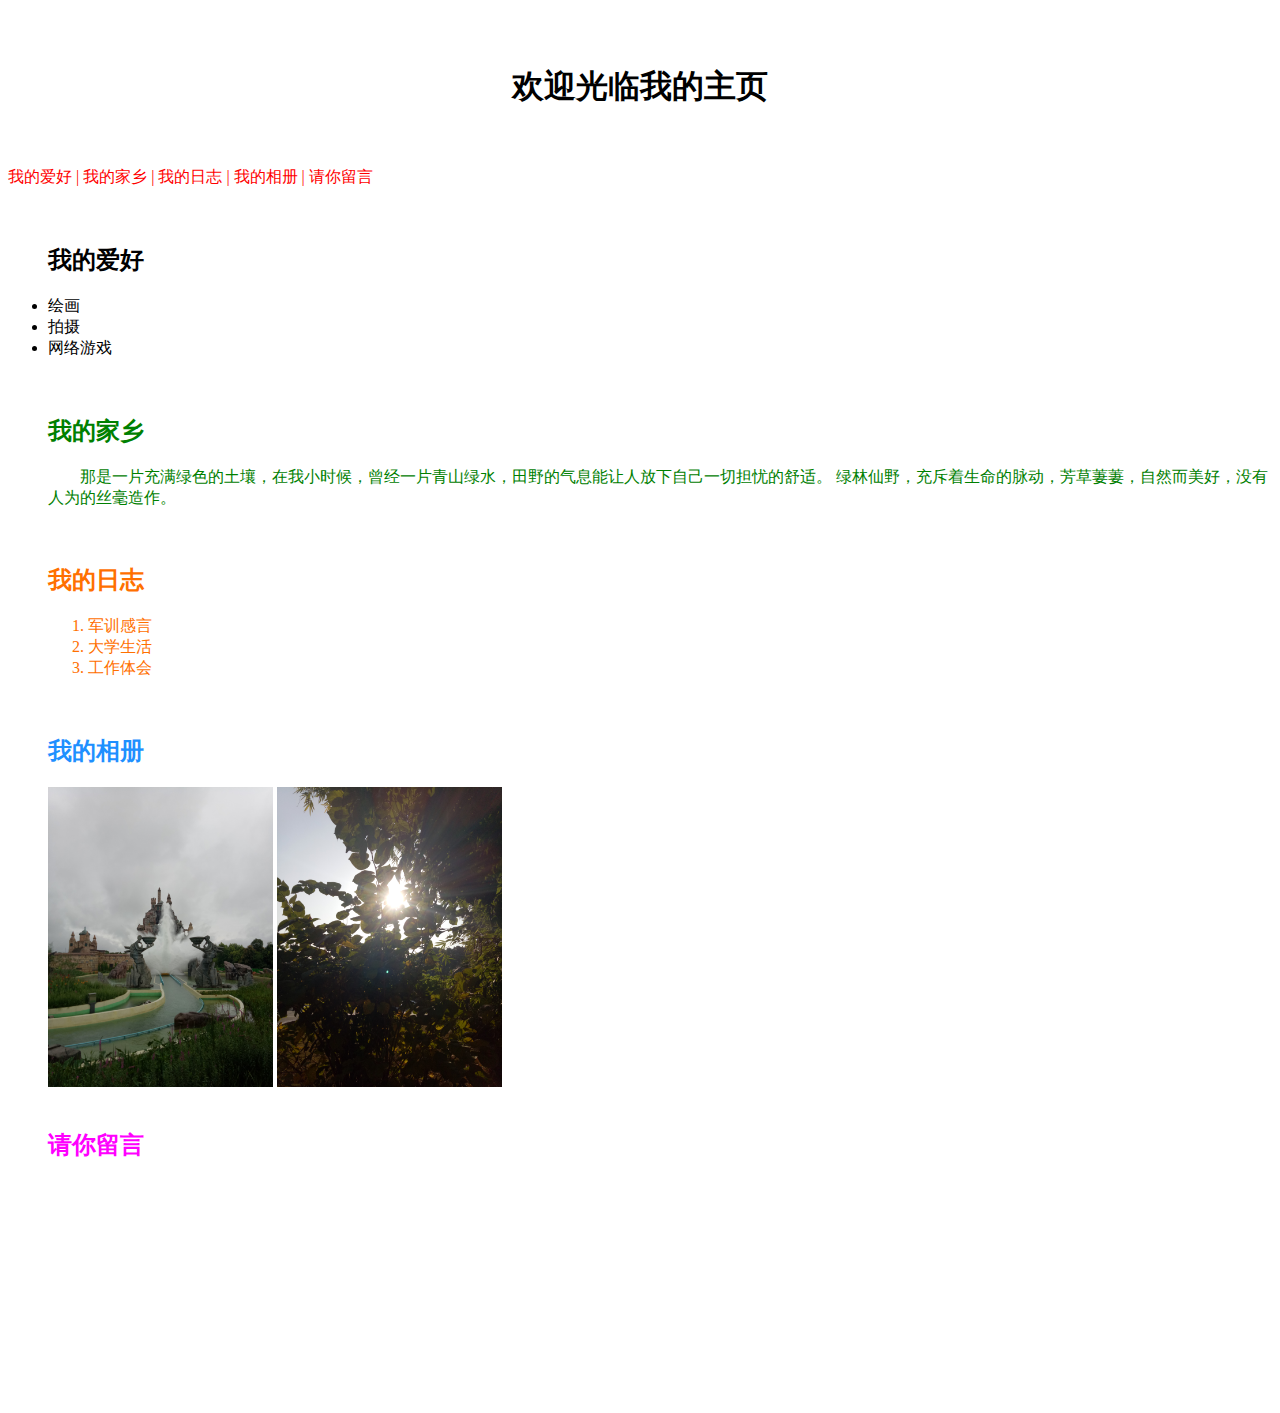
<file: 20180412/我的主页.html>
<!20180412zuoye>
<html lang="en">
<head>
  <meta charset="UTF-8">
  <meta name="viewport" content="width=device-width, initial-scale=1.0">
  <meta http-equiv="X-UA-Compatible" content="ie=edge">
  <title>我的主页</title>
</head>
<body>
  <br>
  <br>
  <div align="center">
    <h1>欢迎光临我的主页</h1>
  </div>
  <br>
 <br> <font color="#ff0000">  我的爱好  |  我的家乡  |  我的日志  |  我的相册  |  请你留言 
 <br><br><br></font> 
    <font color="#000000">  
      <ul><h2>我的爱好</h2>
            <li>绘画</li>
            <li>拍摄</li>
            <li>网络游戏</li>
            <br><br></font> 
     <font color="#008000">
      <h2>我的家乡</h2>
      &nbsp&nbsp&nbsp&nbsp&nbsp&nbsp&nbsp&nbsp那是一片充满绿色的土壤，在我小时候，曾经一片青山绿水，田野的气息能让人放下自己一切担忧的舒适。
      绿林仙野，充斥着生命的脉动，芳草萋萋，自然而美好，没有人为的丝毫造作。
 <br><br><br></font> 
    <font color="#ffd7000"> 
    <h2>我的日志</h2><ol>
          <li>军训感言</li>
          <li>大学生活</li>
          <li>工作体会</li></ol>
 <br><br></font> 
 <font color="#1e90ff">    
 <h2>我的相册</h2>

 <img src = "1.jpg" alt="1"weidth="400" height="300">
 <img src = "2.jpg" alt="2"weidth="400" height="300">
 <br><br></font>   
 <font color="#ff00ff">    
    <h2>请你留言</h2>
 
 <br><br><br> <br><br><br> <br><br><br> <br><br><br>
</body>
</html>
</file>
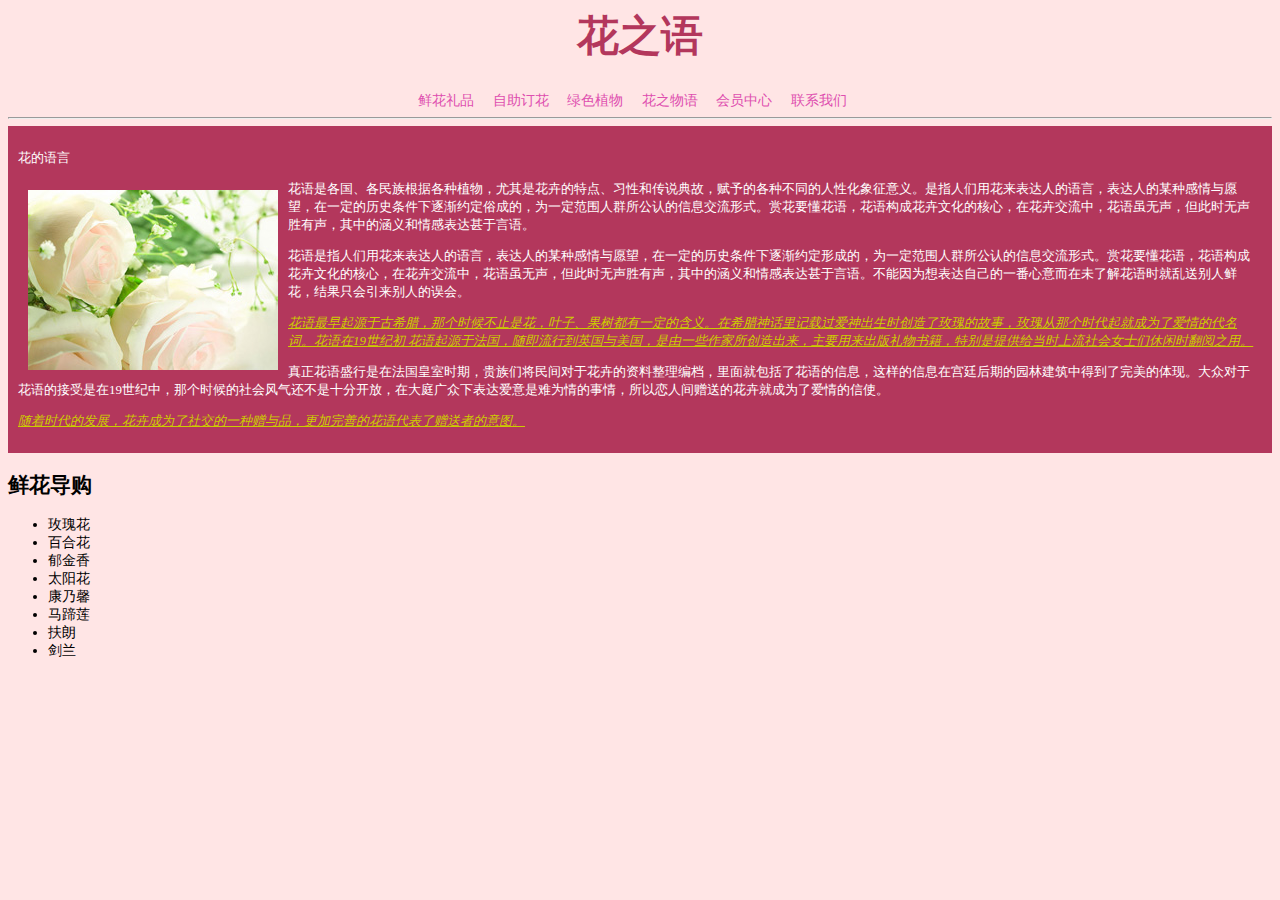
<file: 20180414/flower.html>
<!20180414>
<html lang="en">
<head>
  <meta charset="UTF-8">
  <meta name="viewport" content="width=device-width, initial-scale=1.0">
  <meta http-equiv="X-UA-Compatible" content="ie=edge">
  <title>花之语</title>
  <link rel="shoutcut icon" href=""type="image/x-icon">
  <link rel="stylesheet" href="flower.css">
  <style>h1{color: #b3375c}</style>
</head>
<body>
  

 <h1>花之语</h1>
  <div id="link1" >
    <a href="flower.JPG" target="_blank" >鲜花礼品</a>
    <a href="#">自助订花</a>
    <a href="#"> 绿色植物</a>
    <a href="#">花之物语</a>
    <a href="#">会员中心</a>
    <a href="#">联系我们</a>
  </div>
  <hr>
  <div id="bg";> <font size=2 color="#ffffff">
    <p>花的语言 </p>
    <img src="flower1.jpg" align=left width="250" height="180" />
   
    <p>花语是各国、各民族根据各种植物，尤其是花卉的特点、习性和传说典故，赋予的各种不同的人性化象征意义。是指人们用花来表达人的语言，表达人的某种感情与愿望，在一定的历史条件下逐渐约定俗成的，为一定范围人群所公认的信息交流形式。赏花要懂花语，花语构成花卉文化的核心，在花卉交流中，花语虽无声，但此时无声胜有声，其中的涵义和情感表达甚于言语。</p>
    <p> 花语是指人们用花来表达人的语言，表达人的某种感情与愿望，在一定的历史条件下逐渐约定形成的，为一定范围人群所公认的信息交流形式。赏花要懂花语，花语构成花卉文化的核心，在花卉交流中，花语虽无声，但此时无声胜有声，其中的涵义和情感表达甚于言语。不能因为想表达自己的一番心意而在未了解花语时就乱送别人鲜花，结果只会引来别人的误会。</p>
    <p class="p1"/> 花语最早起源于古希腊，那个时候不止是花，叶子、果树都有一定的含义。在希腊神话里记载过爱神出生时创造了玫瑰的故事，玫瑰从那个时代起就成为了爱情的代名词。花语在19世纪初 花语起源于法国，随即流行到英国与美国，是由一些作家所创造出来，主要用来出版礼物书籍，特别是提供给当时上流社会女士们休闲时翻阅之用。</p>
   
      <p> 真正花语盛行是在法国皇室时期，贵族们将民间对于花卉的资料整理编档，里面就包括了花语的信息，这样的信息在宫廷后期的园林建筑中得到了完美的体现。大众对于花语的接受是在19世纪中，那个时候的社会风气还不是十分开放，在大庭广众下表达爱意是难为情的事情，所以恋人间赠送的花卉就成为了爱情的信使。</p>
 
    <p class="p1"> <i><ins>随着时代的发展，花卉成为了社交的一种赠与品，更加完善的花语代表了赠送者的意图。</p>
    </ins></i>
    </div></font>
  <h2> 鲜花导购</h2>
  <ul>
    <li> 玫瑰花 </li>
    <li>百合花</li>
    <li> 郁金香 </li>
    <li>太阳花</li>
    <li> 康乃馨 </li>
    <li>马蹄莲 </li>
    <li>扶朗 </li>
    <li>剑兰 </li>
 
  </ul>
</body>
</html>
</file>
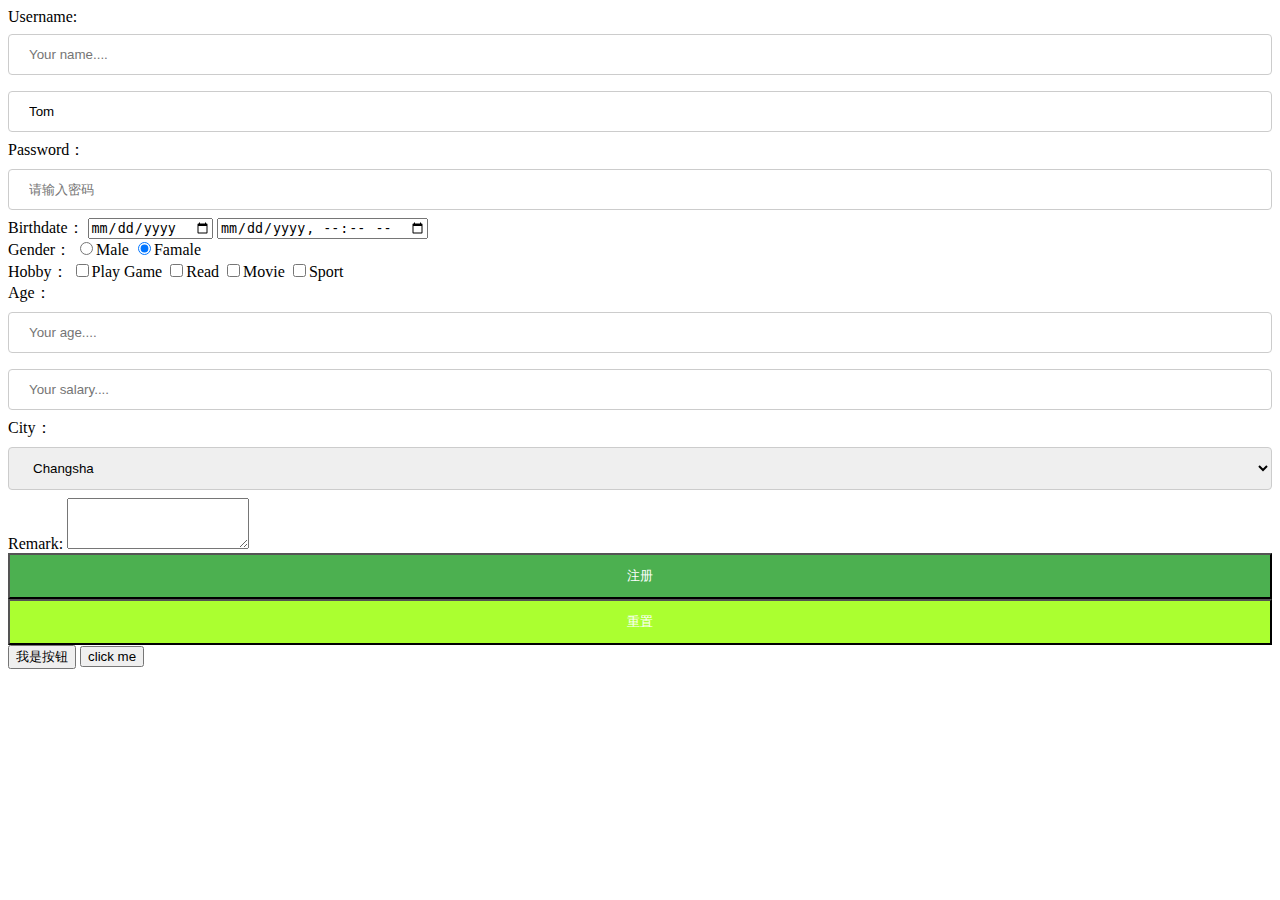
<file: 20180417/列表.html>
<!20180417 html>
<html lang="en">

<head>
  <meta charset="UTF-8">
  <meta name="viewport" content="width=device-width, initial-scale=1.0">
  <meta http-equiv="X-UA-Compatible" content="ie=edge">
  <title>html form(表单)</title>
  <link rel="shoutcut icon" href="favoricon.icon"type="image/x-icon">
  <style>
    input[type=text],input[type=password],input[type=number],select{
      width:100%;
      padding: 12px 20px;/*内边距*/
      margin: 8px 0;/**/
      display:inline-block;
      border: 1px solid#ccc;
      border-radius:4px;
      box-sizing:border-box;}
      button[type=submit]{
      width:100%;
      padding:12px 0 12px;
      background-color: #4cb050;
      color:#ffffff;
    }
    button[type=reset]{
      width:100%;
      padding:12px 0 12px;
      background-color: #abff30;
      color:#ffffff;
    }
    
  
  </style>



</head>

<body>
  <div>
    <!--
    form表单元素（节点|标签）
     action属性：提交到服务器的路径（http:www.google.com）#本页提交 
     method属性：提交方式post|get 
     name属性：给控件（表单控件）取别名 
     id属性：设置控件的唯一id名
  -->
    <form action="#" method="POST" name="f" id="f">
      <!--标签元素titile：提示作用-->
      <label for="username" title=用户名>Username:</label>
      <!--文本框
      type：设置控件的类型是文本框
    name：文本框的名
  placeholder：文本框的占位字符（当输入时自动隐藏，有提示作用）
size：文本框的长度 默认是：20
maxlength：最大输入字符长度
value：文本框的值
       -->
       <input type="text"name="Username:"placeholder="Your name...."size="20"maxlength="10">
       <input type="text"name="lastname"placeholder=""value="Tom"><br>
       <label for="password">Password：</label>
       <!--密码框：type="password"设置密码框，输入的文本不显示，用点|星号代替-->
       <input type="password"name="password"placeholder="请输入密码">
       <label for="birthdate">Birthdate：</label>
       <!--type="date"日期：年月日type="datetime-local"日期年月日时分-->
       <input type="date"name="birthdate">
       <input type="datetime-local"name="productDate"><br>
       <label for="gender">Gender：</label>
       <!--type="radio"单选按钮 一组单选按钮，名必须一致 值：male：M m 1 famale：f f 0-->
       <input type="radio"name="gender"value="male">Male
       <input type="radio"name="gender"value="famale"checked>Famale<br>
       <label for="hobby">Hobby：</label>
       <!--多选框name名必须一致checked默认选中-->
       <input type="checkbox"name="hobby"value="playgame">Play Game
       <input type="checkbox"name="hobby"value="read">Read
       <input type="checkbox"name="hobby"value="movie">Movie
       <input type="checkbox"name="hobby"value="sport">Sport<br>
       <label for="age">Age：</label>
       <!--type="number"数字框：step步长，默认是1-->
       <input type="number"name="age"placeholder="Your age....">
       <input type="number"name="salary"step="0.01"placeholder="Your salary...."><br>
       <label for="city">City：</label>
       <!--下拉列表框：seledted默认选中-->
       <select name="city">
         <option value="-1">请选择</option>
         <option value="1">大长沙</option>
         <option value="2"selected>Changsha</option>
         <option value="3">纽约</option>
       </select><br>
       <label for="remake">Remark:</label>
       <!--多行文本框-->
       <textarea name="remark"  cols="20" rows="3"></textarea><br>
       <!--提交按钮-->
       <button type="submit">注册</button><br>
       <!--重置按钮-->
       <button type="reset">重置</button><br>
       <button type="button">我是按钮</button>
       <button type="button"value="Click Me...">click me</button><br>


    </form>
  </div>

  </form>
</body>

</html>
</file>
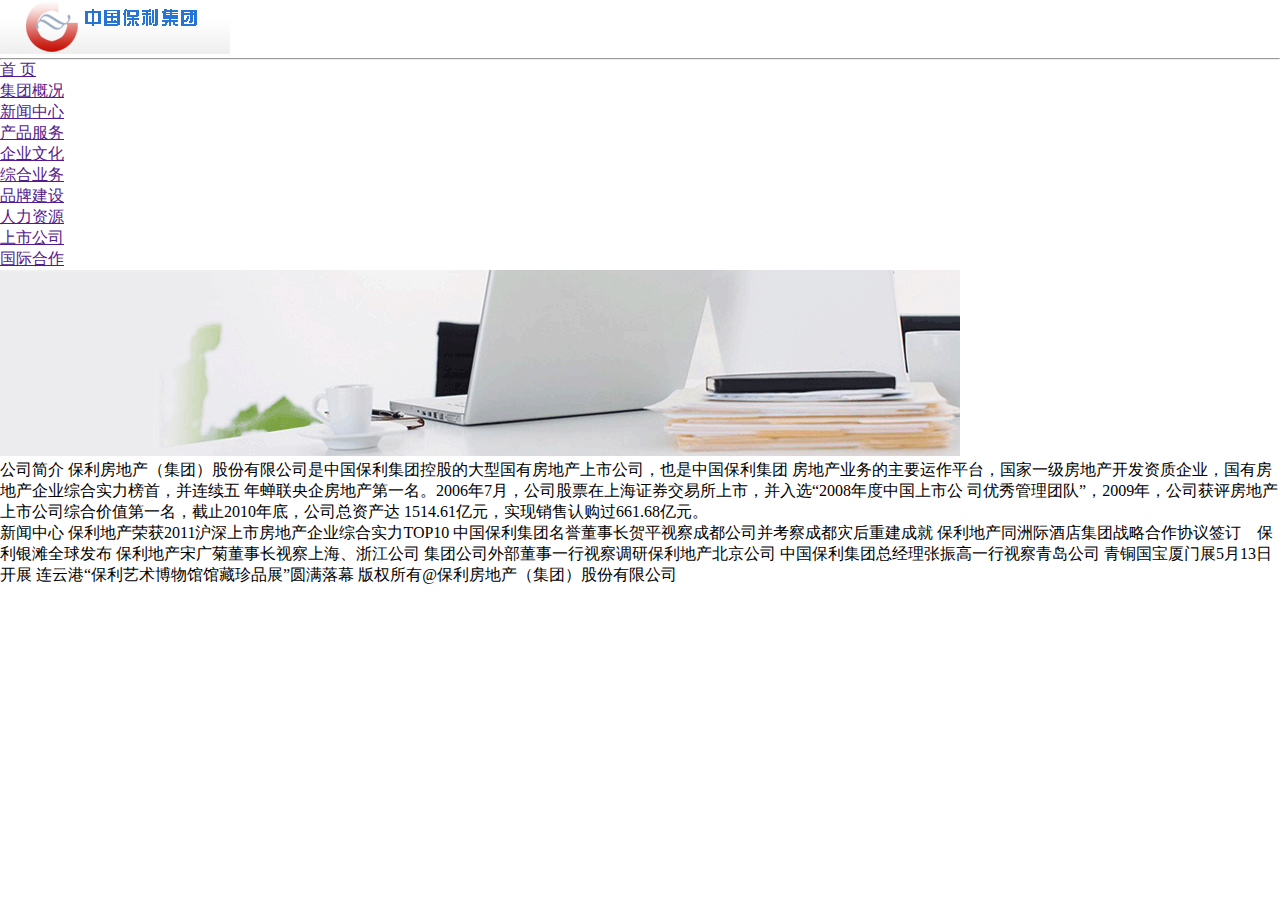
<file: 20180418/20180418.html>
<!DOCTYPE html>
<html lang="en">

<head>
  <meta charset="UTF-8">
  <meta name="viewport" content="width=device-width, initial-scale=1.0">
  <meta http-equiv="X-UA-Compatible" content="ie=edge">
  <title>Document</title>
  <style>
    * {
      margin: 0px;
      padding: 0px;
    }

    #a {
      display: flex;
      /*显示的方式*/
      flex-flow: row wrap;
      padding: 0 0 0 0;
    }

    *.a {
      text-decoration: none;
      display: block;
    }

    #a ul #a ul li {
      list-style: none;
      text-align: center;
      font-size: 12px;
      float: left;

    }

    @media all and(min-width:768px) {
      #sr {
        order: 1;
      }
      #a ul {
        order: 2;
        text-align: left;
      }
      #mu {
        order: 3;
      }
    }
  </style>
</head>

<body>
  <div class="a">
    <img src="logo.gif" alt="sr">
    <hr>
    <ul>
      <li>
        <a href=""> 首 页 </a>
      </li>
      <li>
        <a href="">集团概况</a>
      </li>
      <li>
        <a href="">新闻中心</a>
      </li>
      <li>
        <a href="">产品服务</a>
      </li>
      <li>
        <a href="">企业文化</a>
      </li>
      <li>
        <a href="">综合业务</a>
      </li>
      <li>
        <a href="">品牌建设</a>
      </li>
      <li>
        <a href="">人力资源</a>
      </li>
      <li>
        <a href="">上市公司</a>
      </li>
      <li>
        <a href="">国际合作</a>
      </li>
    </ul>


    <img src="zbanner.gif" alt="mu">
  </div>
  <div class="b">
    <p>
      公司简介 保利房地产（集团）股份有限公司是中国保利集团控股的大型国有房地产上市公司，也是中国保利集团 房地产业务的主要运作平台，国家一级房地产开发资质企业，国有房地产企业综合实力榜首，并连续五 年蝉联央企房地产第一名。2006年7月，公司股票在上海证券交易所上市，并入选“2008年度中国上市公
      司优秀管理团队”，2009年，公司获评房地产上市公司综合价值第一名，截止2010年底，公司总资产达 1514.61亿元，实现销售认购过661.68亿元。
    </p>
    <p> 新闻中心 保利地产荣获2011沪深上市房地产企业综合实力TOP10 中国保利集团名誉董事长贺平视察成都公司并考察成都灾后重建成就 保利地产同洲际酒店集团战略合作协议签订　保利银滩全球发布 保利地产宋广菊董事长视察上海、浙江公司 集团公司外部董事一行视察调研保利地产北京公司
      中国保利集团总经理张振高一行视察青岛公司 青铜国宝厦门展5月13日开展 连云港“保利艺术博物馆馆藏珍品展”圆满落幕 版权所有@保利房地产（集团）股份有限公司</p>

  </div>





</body>

</html>
</file>
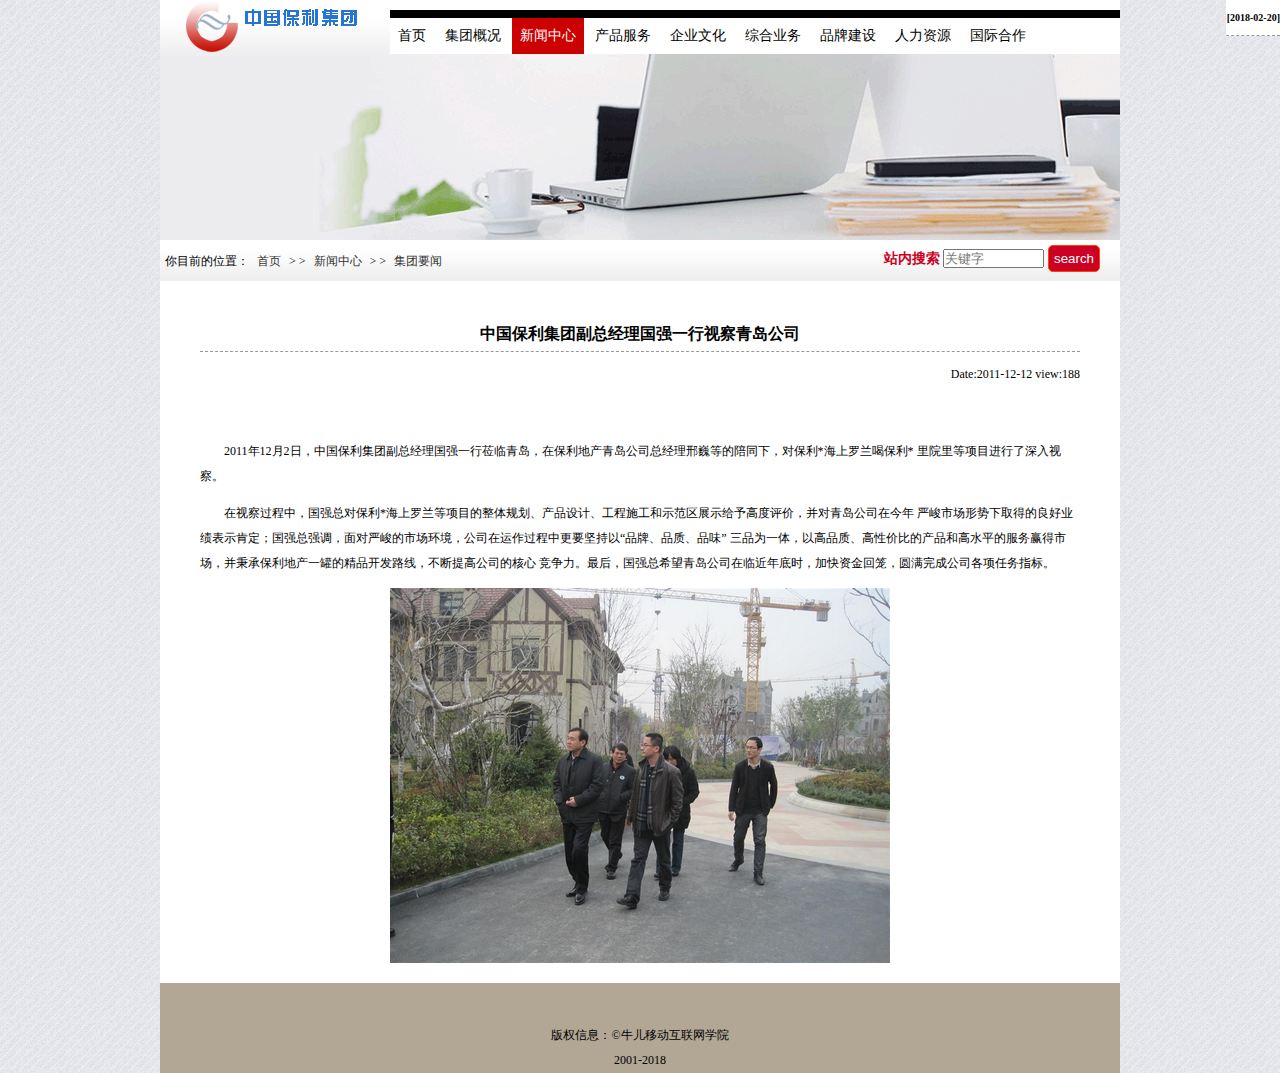
<file: 20180420/news.html>
<!DOCTYPE html>
<html lang="en">

<head>
  <meta charset="UTF-8">
  <meta name="viewport" content="width=device-width, initial-scale=1.0">
  <meta http-equiv="X-UA-Compatible" content="ie=edge">
  <link rel="stylesheet" href="style.css">
  <title>Document</title>
</head>


<body>
  <div id="box">
    <div id="header">
      <img src="images/logo.gif" alt="logo" width="230" height="54" class="left">
      <div style="height:10px;overflow: hidden;"></div>
      <nav id="menu">
        <a href="index.html">首页</a>
        <a href="#">集团概况</a>
        <a href="newslist.html" class="selected">新闻中心</a>
        <a href="#">产品服务</a>
        <a href="#">企业文化</a>
        <a href="#">综合业务</a>
        <a href="#">品牌建设</a>
        <a href="#">人力资源</a>
        <a href="#">国际合作</a>

      </nav>
      <img src="images/zbanner.gif" alt="zbanner">
      <div id=lujing>你目前的位置：
        <a href="index.html">首页</a>
        &gt; &gt;
        <a href="newslist.html">新闻中心</a>
        &gt; &gt;
        <a href="newslist.html">集团要闻</a>
        <div id="search">
          <span class="fnt2">站内搜索</span>
          <input type="text" name="searcheName" placeholder="关键字" size="10">
          <input type="submit" id="imageField" value="search">
        </div>
      </div>

      </header>
      <div id="content">
        <br>
        <h3 align=center fontsize=16>中国保利集团副总经理国强一行视察青岛公司</h3>
        <p style="text-align: right">Date:2011-12-12 view:188</p>


        <br>
        <br>
        <h3 class="ntime">[2018-02-20]</h3>
        <ul>
          <p>
            2011年12月2日，中国保利集团副总经理国强一行莅临青岛，在保利地产青岛公司总经理邢巍等的陪同下，对保利*海上罗兰喝保利* 里院里等项目进行了深入视察。
          </p>
          <p>
            在视察过程中，国强总对保利*海上罗兰等项目的整体规划、产品设计、工程施工和示范区展示给予高度评价，并对青岛公司在今年 严峻市场形势下取得的良好业绩表示肯定；国强总强调，面对严峻的市场环境，公司在运作过程中更要坚持以“品牌、品质、品味” 三品为一体，以高品质、高性价比的产品和高水平的服务赢得市场，并秉承保利地产一罐的精品开发路线，不断提高公司的核心
            竞争力。最后，国强总希望青岛公司在临近年底时，加快资金回笼，圆满完成公司各项任务指标。
          </p>
       
        <img src="images/2011121352686433.jpg" alt="2011121352686433" width="500px" height="375px">

      </div>
      <div id="footer">

        <!--底部-->

        <footer id="footer" class="clear">
          版权信息：&copy;牛儿移动互联网学院
          <br> 2001-2018
        </footer>

      </div>
    </div>
</body>
</file>
<file: 20180414/flower.css>
@charset"UTF-8";

body{
  font-size: 14px;
  background-color:#ffe5e5;;
  
  font-family: "微软雅黑";
}

h1{
  text-align: center;
  font-size: 42px;
  font-family: "宋体";
color:#9d3151;
}
#link1 {
  text-align:center
}

#link1 a{
color: #de4eaf;
text-decoration: none;
margin-right: 15px;
}

#bg {
  background-color: #b3375c;
  padding: 10px;
}
#bg img
{
  float:left;
margin:10px;}
ul li{font: size 14px;}
.p1{ color:#cccc00;
  font-style :oblique;
  text-decoration:underline;/*装饰下划线*/
}
</file>
<file: 20180420/style.css>
@charset "utf-8";
body {
  margin: 0px;
  padding: 0px;
  font-size: 12px;
  background-image: url('images/body.gif');
}
input, form, ul, li, h1, h2, h3, h4 { /*设置默认边距*/
  margin: 0px;
  padding: 0px;
  list-style: none;
}

.left{float:left;}
.right {float: right;}

/*新闻首页 顶部样式*/
#box {
  width: 960px;
  margin: 0 auto;
  background-color: #ffffff;
}

#menu{
  height:30px;
  border-top: 8px solid #000000;
}
#menu a{
  font-family: '宋体';
  font-size: 14px;
  color: #000000;
  line-height: 36px;
  padding: 0px 8px;
  text-decoration: none;
  display: inline-block;
}
#menu a:hover, #menu a.selected {
  color: #ffffff;
  background-color: #cc0000;}
  /*新闻首页 图片新闻样式*/
#container {
  position: relative; /*相对位置*/
  height: 500px;
}
#container #tpnews {
  width: 300px;
  left: 5px;
  top: 0px;
  position: absolute; /*绝对位置*/  
}
#tpNews #imgnews {
  width: 300px;
  height: 200px;
  background-image: url('../images/imgbg.gif');
  background-repeat: no-repeat; /*不重复*/
  position: relative;
  text-align: center;

  
}
.fnt3 {
  font-size: 14px;
  font-weight: bold; /*加粗*/
  line-height: 30px;
  padding-left: 10px;
  text-align: left;
}
.fnt2 {
  color: #cc0022;
}

#imgNews #tpbtn {
  width: 90px;
  height: 20px;
  right: 5px;
  bottom: 5px;
  position: absolute;
}
.fmg {
  width: 15px;
  height: 15px;
  margin-left: 5px;
  color: #ffffff;
  background-color: #cc0000;
  float: left;  
}

/* 集团信息样式*/
#container #jtnews {
  width: 350px;
  position: absolute;
  left: 310px;
  top: 0px;
}
h1 {
  line-height: 30px;
  border-bottom: 1px solid #ff0000;
  font-family: '宋体';
  font-size: 14px;
  padding-left: 20px;
  background: url('images/ico5.gif') no-repeat 3px 7px;
}
#jtnews li {
  background: url('../images/ico1.gif') no-repeat;
  line-height: 25px;
  background-position: 0px 5px;
  border-bottom: 1px dashed #999999;
  width: 340px;
  height: 25px;
  overflow: hidden;
  position: relative;
}

#jtnews li a {
  padding-left: 10px;
  text-decoration: none;
  color: #333333;
}

#jtnews li a:hover {
  color: #ff0000;
}
.ntime {
  top: 0px;
  right: 0px;
  font-size: 10px;
  padding-left: 1px;
  font-family: 'Times New Roman', Times, serif;
  position: absolute;
  background-color: #ffffff;
}

/*公司简介*/
#container #gsjj {
  width: 284px;
  top: 0px;
  right: 6px;
  line-height: 20px;
  position: absolute;
}

/*项目展示样式*/
#container #xmShow {
  left: 4px;
  top: 252px;
  width: 660px;
  position: absolute;
}

#xmShow img {
  width: 23%;
  margin: 5px 0 5px 5px;
}

/*站内搜索样式*/
#container #searcher {
  background: url('images/searchbg.gif') no-repeat;
  width: 217px;
  height: 158px;
  right: 25px;
  top: 280px;
  position: absolute;
  text-align: center;
}



#imageField {
  background:#cc0022;
  border: 1px solid orangered;
  color: white;
  border-radius: 5px;
  padding: 5px;
}

/*底部样式*/
#footer {
  width: 960px;
  line-height: 25px;
  padding-top: 20px;
  text-align: center;
  background-color: #b2a695;
  display: block;
}

.clear {
  clear: both;
}

/* 新闻正文样式*/
h3 {
	font-size: 16px;
	text-align: center;
	border-bottom: 1px dashed #999999;
	line-height: 35px;
}

h4 {
	text-align: right;
	font-family: Arial, Helvetica, sans-serif;
	font-size: 12px;
	color: #666666;
}

#content p {
	font-size: 12px;
	text-indent: 2em;
	line-height: 25px;
	margin-top: 10px;
}

#content img {
	display: block;
	margin: auto;
	max-width: 600px;
	max-height: 400px;
}

/* 新闻中文样式*/
#lujing {
  height: 37px;
  font-size: 12px;
  line-height: 35px;
  padding-left: 5px;
  text-align: left;
  background-image: url('images/navbg.gif');
  background-repeat: repeat-x; /*水平重复*/
}

#lujing a {
  margin: 0 5px;
  color: #333333;
  text-decoration: none;
}

#header #search {
	float: right;
	font-size: 14px;
	color: #C31103;
	font-weight: bold;
	line-height: 30px;
	margin-right: 20px;
	display:inline;
}

#content {
  padding: 20px 40px; /*上左间距*/
}

#content #leftlist  {
  width: 208px;
  float: left;
  padding-bottom: 22px;
  background: url('images/listfoot.gif') no-repeat bottom;
}

#listtitle {
  background-image: url('images/listhead.gif');
  background-repeat: no-repeat;
  line-height: 40px;
  padding-left: 20px;
  color: #ffffff;
  font-size: 14px;
  font-weight: normal;
  height: 48px;
}

#content #leftlist ul {
  background-image: url('images/listmiddle.gif');
  background-repeat: repeat-y;
  padding: 10px 0px;
}

#leftlist ul li {
  list-style-type: circle;
  list-style-position: inside;
  line-height: 30px;
  border-bottom: 1px dashed #999999;
  margin: 0 15px;
  padding-left: 10px;
}

#leftlist ul li a {
  text-decoration: none;
  color: #000000;
}

h2 {
  border-bottom: 1px solid #666666;
  line-height: 30px;
  font-size: 14px;
  width: 150px;
}

.fnt1 {
  font-family: Arial, Helvetica, sans-serif;
  font-size: 12px;
  color: #999999;
}

#content #rightlist {
  margin-left: 20px;
  float: left;
  width: 652px;
}

#content #rightlist ul {
  border-top: 1px solid #999999;
}

#content #rightlist ul li{
  line-height: 25px;
  list-style-type: square;
  list-style-position: inside;
  border-bottom: 1px dashed #999999;
}

#content #rightlist ul li a{
  text-decoration: none;
  color: #333333;
}

#content #rightlist ul li a:hover{
  color: #0099cc;
}

.newsTime {
  float: right;
}
</file>
